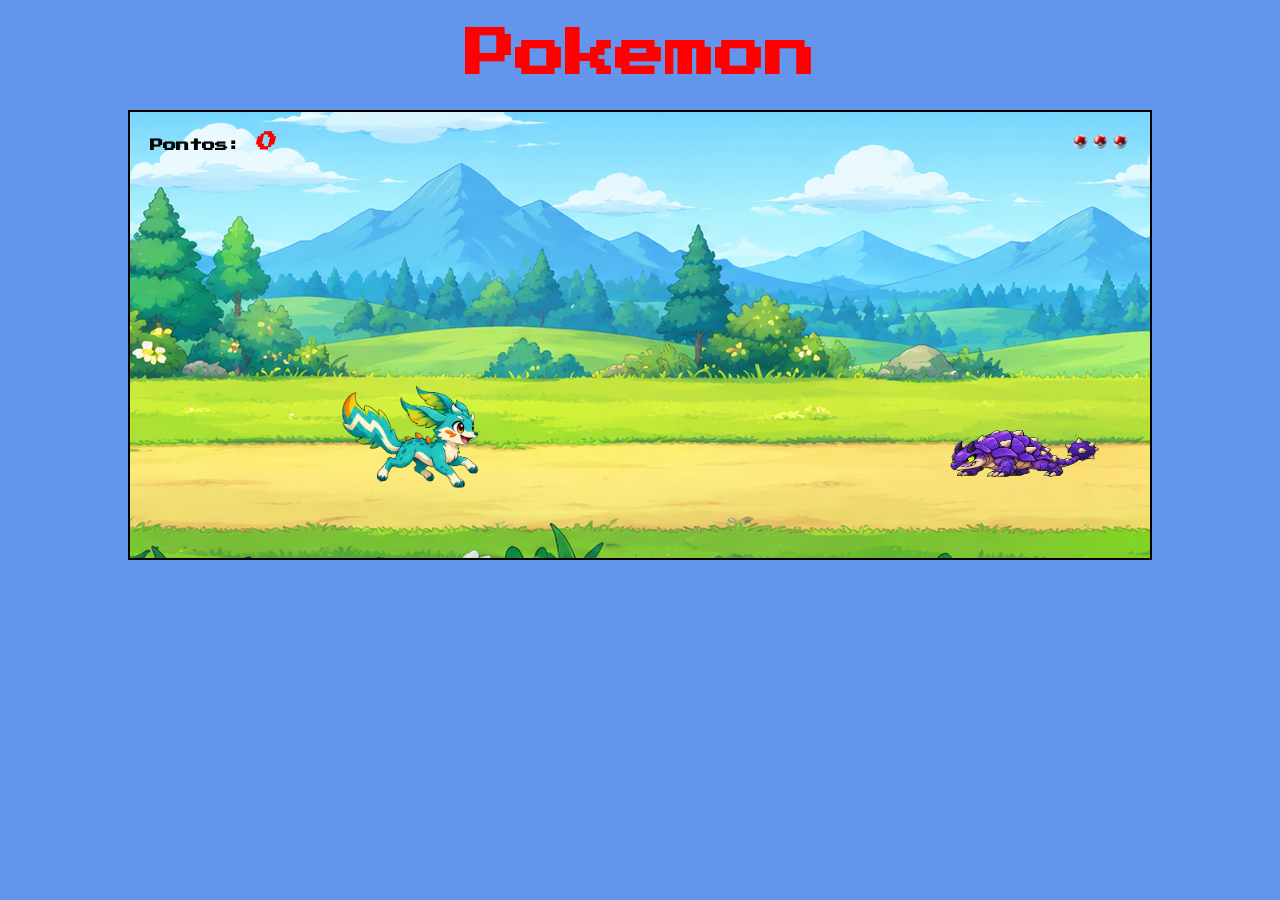
<file: jocompleto/index.html>
<!DOCTYPE html>
<html lang="en">
<head>
    <meta charset="UTF-8">
    <meta name="viewport" content="width=device-width, initial-scale=1.0">
    <title>Pokemon</title>
    <link rel="stylesheet" href="assets/css/estilo.css">

</head>
<body>
    <h1>Pokemon</h1>

    <div class="cenario">
        <div class="textos">
            <h5 id="pontos">Pontos: <span id="valorPontos">0</span></h5>
            <h5 id="valorVidas"></h5>
            <div class="vidas">
                <img src="assets/img/pokebola.png" alt="" id="img1">
                <img src="assets/img/pokebola.png" alt="" id="img2">
                <img src="assets/img/pokebola.png" alt="" id="img3">
            </div>
        </div>

        <div id="jogador"></div>
        <div id="vilao"></div>


    <script src="assets/js/jogo.js" defer></script>
    
    <audio id="meuSom" >
        <source src="assets/musicafundo.mp3" type="audio/mpeg">
    </audio>
    
    <audio id="somDano" >
        <source src="assets/bateu.mp3" type="audio/mpeg">

    </audio>

           
</body>
</html>
</file>
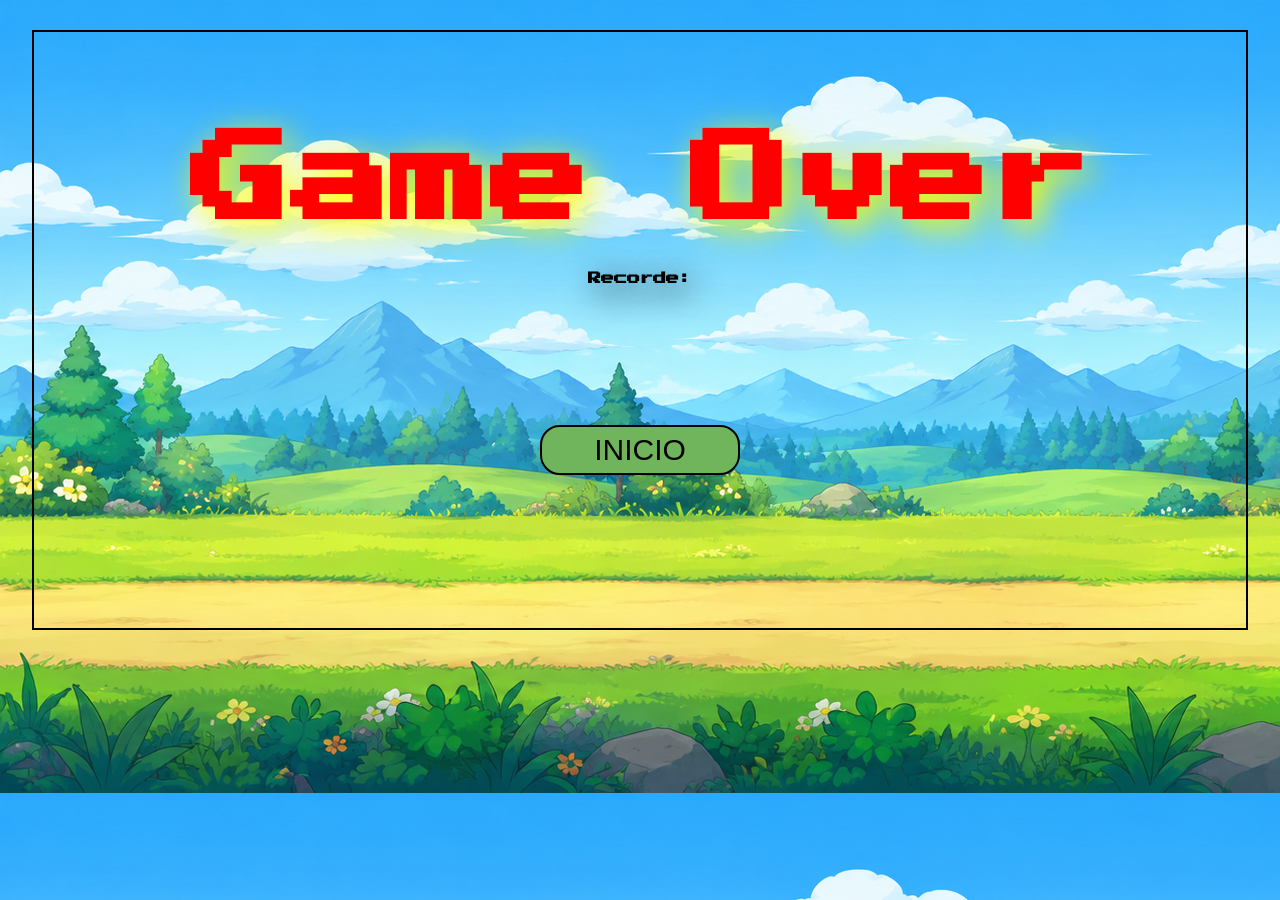
<file: jocompleto/gameover.html>
<!DOCTYPE html>
<html lang="en">
<head>
    <meta charset="UTF-8">
    <meta name="viewport" content="width=device-width, initial-scale=1.0">
    <title>Document</title>
    <link rel="stylesheet" href="assets/css/gameover.css">
</head>
<body>
    <h1>Game Over</h1>
    <h5>Recorde:</h5>
    <p id="recorde"></p>
    
    <div class="botaoinicio">
         <a href="telainicio.html">
            <button class="botao">INICIO</button>
        </a>

    </div>
   
    <script src="assets/js/gameover.js"></script>


</body>
</html>
</file>
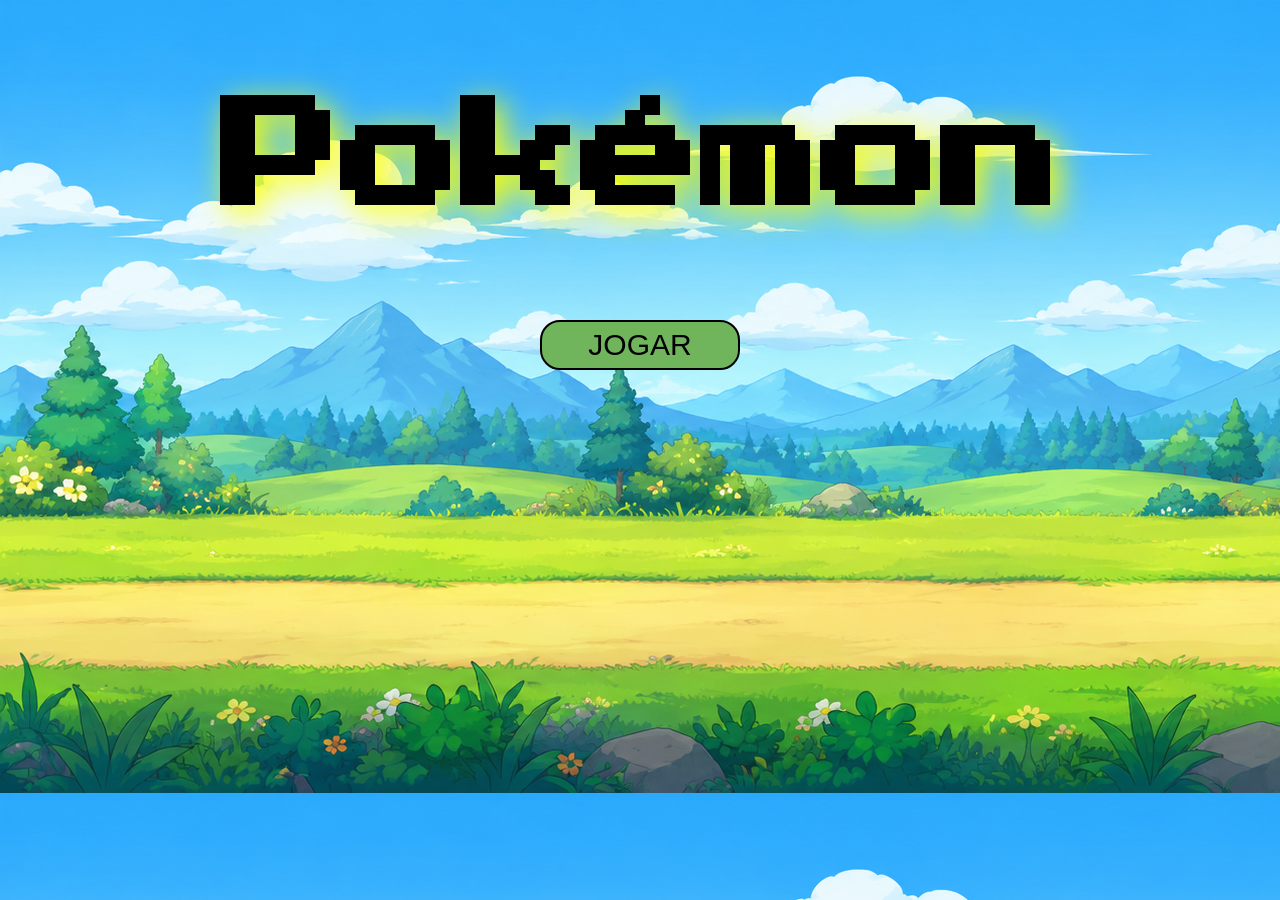
<file: jocompleto/telainicio.html>
<!DOCTYPE html>
<html lang="en">
<head>
    <meta charset="UTF-8">
    <meta name="viewport" content="width=device-width, initial-scale=1.0">
    <title>Inicio</title>
    <link rel="stylesheet" href="assets/css/inicio.css">
</head>
<body>
    <h1>Pokémon</h1>
     
    <div class="coisas">
        <a href="index.html">
            <button class="botao">JOGAR</button>
        </a>
    </div>
    
</body>
</html>
</file>
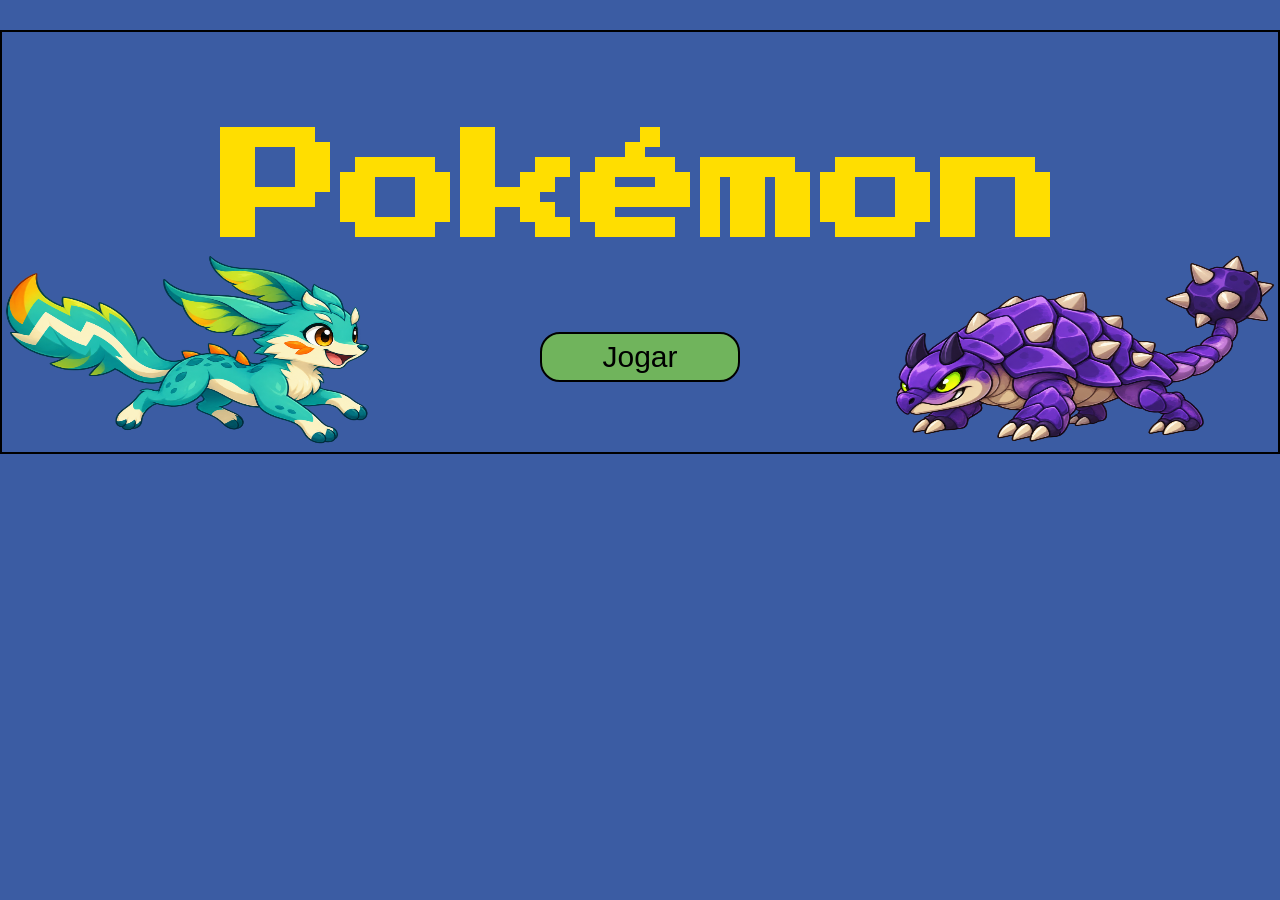
<file: Jogo - Turma 2/telainicio.html>
<!DOCTYPE html>
<html lang="en">
<head>
    <meta charset="UTF-8">
    <meta name="viewport" content="width=device-width, initial-scale=1.0">
    <title>Inicio</title>
    <link rel="stylesheet" href="assets/css/inicio.css">
</head>
<body>
    <h1>Pokémon</h1>
     
    <div class="coisas">
        <img class="imgjogador" src="assets/img/p1.png">
        <button class="botao">Jogar</button>
        <img class="imgvilao" src="assets/img/v1.png"> 

    
    </div>
    
</body>
</html>
</file>
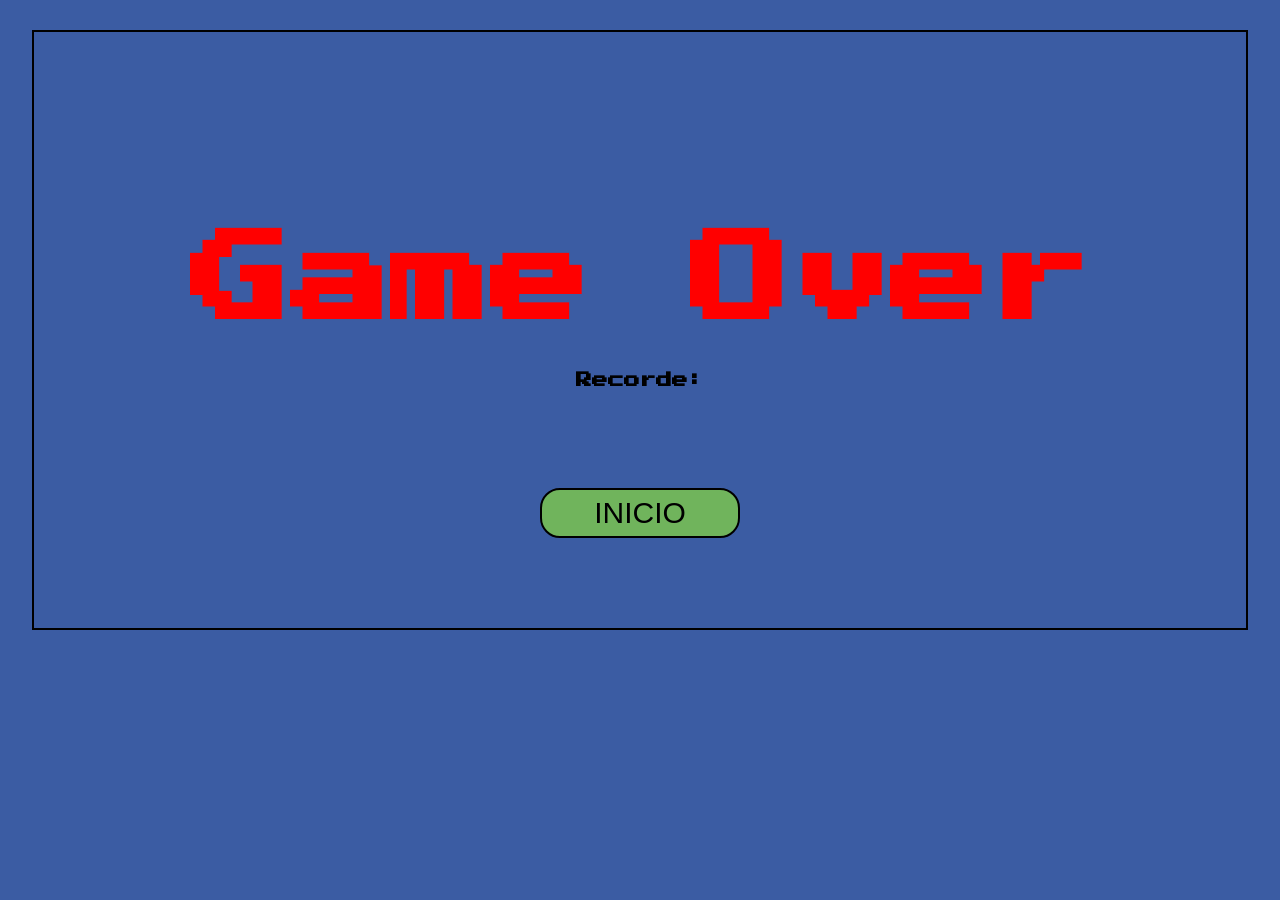
<file: joguinhopokemon-main/Jogo - Turma 2/gameover.html>
<!DOCTYPE html>
<html lang="en">
<head>
    <meta charset="UTF-8">
    <meta name="viewport" content="width=device-width, initial-scale=1.0">
    <title>Document</title>
    <link rel="stylesheet" href="assets/css/gameover.css">
</head>
<body>
    <h1>Game Over</h1>
    <p>Recorde: <span id="recorde"></span></p>
    
    <div class="botaoinicio">
         <a href="telainicio.html">
            <button class="botao">INICIO</button>
        </a>

    </div>
   
    <script src="assets/js/gameover.js"></script>


</body>
</html>
</file>
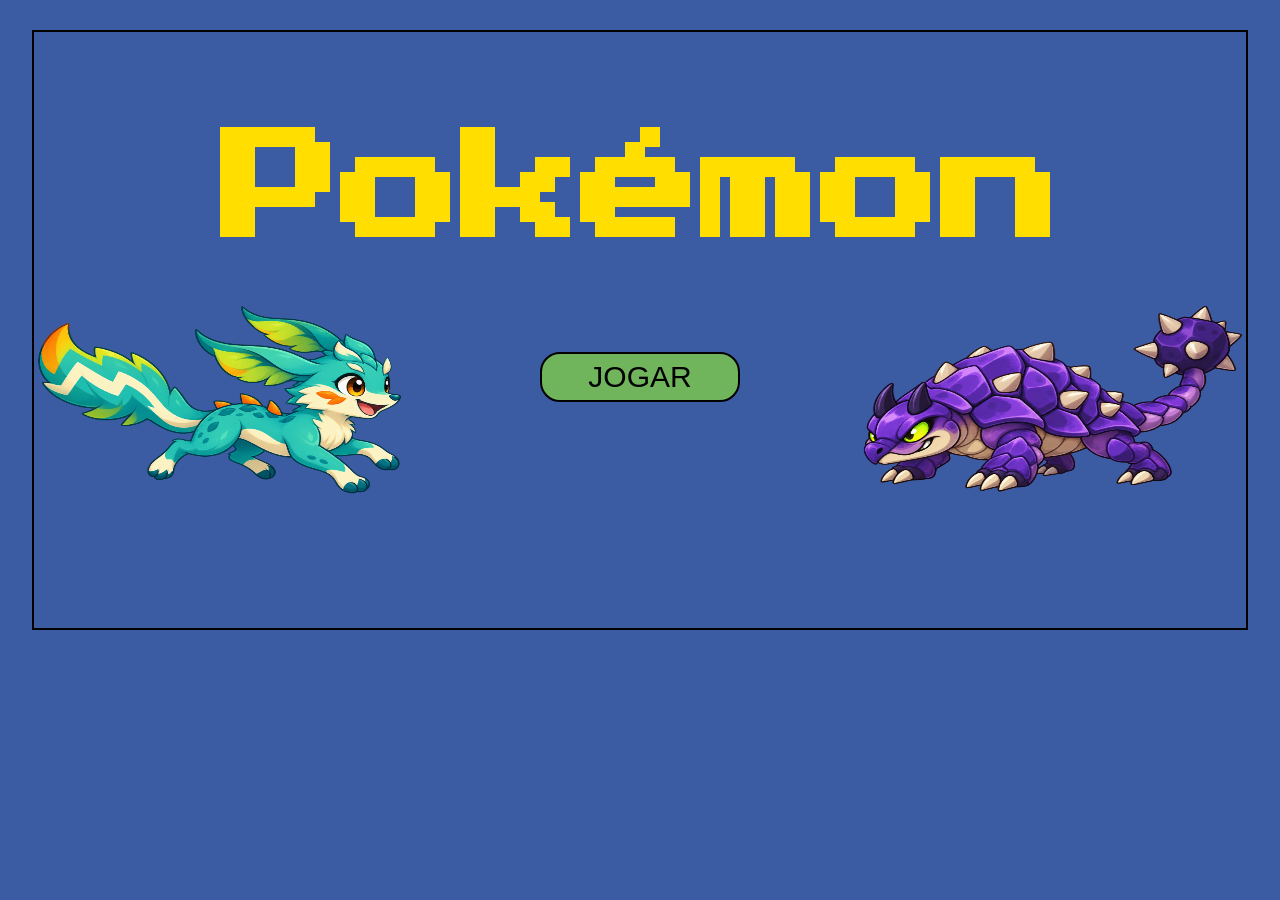
<file: joguinhopokemon-main/Jogo - Turma 2/telainicio.html>
<!DOCTYPE html>
<html lang="en">
<head>
    <meta charset="UTF-8">
    <meta name="viewport" content="width=device-width, initial-scale=1.0">
    <title>Inicio</title>
    <link rel="stylesheet" href="assets/css/inicio.css">
</head>
<body>
    <h1>Pokémon</h1>
     
    <div class="coisas">
        <img class="imgjogador" src="assets/img/p1.png">
        <a href="index.html">
            <button class="botao">JOGAR</button>
        </a>
        <img class="imgvilao" src="assets/img/v1.png"> 

    
    </div>
    
</body>
</html>
</file>
<file: jocompleto/assets/css/estilo.css>
@import url('https://fonts.googleapis.com/css2?family=Press+Start+2P&display=swap');

* {
    margin: 0;
    padding: 0;
    border: 0;
    text-decoration: none;
    box-sizing: border-box;
    font-family: "Press Start 2P", system-ui;
   

}
body{
     background-color: cornflowerblue;
}

h1 {
    color: red;
    font-size: 50px;
    text-align: center;
    margin-top: 30px;
    margin-bottom: 30px;
}

.cenario {
    width: 80%;
    height: 450px;
    border: 2px solid #000;
    margin: 0 auto;
    background-image: url(../img/cenario.png);
    background-position-y: -250px;
    position: relative;

    overflow: hidden;
}


.textos {
    display: flex;
    justify-content: space-between;
    margin: 20px;
}

span {
    color: red;
    font-size: 20px;
    font-style: italic;
}

#jogador {
    width: 153px;
    height: 102px;
    background-image: url(../img/jogador.png);
    position: absolute;
    bottom: 70px;
    left: 200px;
    background-size: 400% 400%;

    background-position-x: 0px;
    background-position-y: -64px;

    animation: moveJogador 0.4s infinite;
    animation-timing-function: step-end;
    animation-delay: 0s;
}

#vilao {
    width: 153px;
    height: 70px;
    position: absolute;
    bottom: 70px;
    right: -153px;

    background-image: url(../img/vilao.png);
    background-size: 400% 400%;

    background-position-y: -54px;
    background-position-x: -8px;

    animation: moveVilao 0.4s infinite;
    animation-timing-function: step-end;
    animation-delay: 0s;
}

@keyframes moveVilao {
    0% {
       background-position-x: -8px; 
    } 
    25% {
       background-position-x: -159px; 
    }
    50% {
        background-position-x: -305px; 
    }
    100% {
        background-position-x: -453px; 
    }
}

@keyframes moveJogador {
    0% {
        background-position-x: 0px;
    }
    25% {
        background-position-x: -151px;
    }
    50% {
        background-position-x: -305px;
    }
    100% {
        background-position-x: -453px;
    }
}

.vidas{
    width: 20px;
    height: 20px;
    display: flex;
    flex-direction: row;
    margin-right: 40px;
   
}
</file>
<file: jocompleto/assets/css/gameover.css>
@import url('https://fonts.googleapis.com/css2?family=Press+Start+2P&display=swap');

* {
    margin: 0;
    padding: 0;
    border: 0;
    text-decoration: none;
    box-sizing: border-box;
}

body{
    background-image: url(../img/cenario.png);
    font-family: "Press Start 2P", system-ui;
    border: 2px solid black;
    width: 95%;
    height: 600px;
    margin: 30px auto;
}

h1{
    text-align: center;
    color: red;
    font-size: 100px;
    margin-top:100px;
    text-shadow: 8px 8px 32px yellow;
}

p{
    text-align: center;
    font-weight: bold;
    margin-top: 40px;
}

.botao{
    background-color:#70B45C;
    width:200px;
    height:50px;
    border-radius:20px;
    border:2px solid black;
    font-size:30px;
    margin-top:100px;
    transition: 0.3s;
    transition: 0.3s;
}

.botao:hover{
    transform: translateY(-8px) scale(1.05);
    box-shadow: 0 8px 0 #3d6932;
}

.botaoinicio{
    display: flex;
    justify-content: center;
}

h5{
    display: flex;
    align-items: center;
    justify-content: center;
    margin-top: 40px;
    text-shadow: 8px 8px 32px black;
}
</file>
<file: jocompleto/assets/css/inicio.css>
@import url('https://fonts.googleapis.com/css2?family=Press+Start+2P&display=swap');

* {
    margin: 0;
    padding: 0;
    border: 0;
    text-decoration: none;
    box-sizing: border-box;
}

body{
    background-image: url(../img/cenario.png) ;
    font-family: "Press Start 2P", system-ui;
    width: 100%;
    height: 600px;
}

h1{
    text-align: center;
    color:black;
    font-size: 120px;
    margin-top: 100px;
    text-shadow: 8px 8px 32px yellow;
}


.botao{
    background-color:#70B45C;
    width:200px;
    height:50px;
    border-radius:20px;
    border:2px solid black;
    font-size:30px;
    margin-top:100px;
    transition: 0.3s;
    transition: 0.3s;
    
}

.botao:hover{
    transform: translateY(-8px) scale(1.05);
    box-shadow: 0 8px 0 #3d6932;
}

.coisas{
    display: flex;
    align-items: center;
    justify-content: center;
}
</file>
<file: Jogo - Turma 2/assets/css/inicio.css>
@import url('https://fonts.googleapis.com/css2?family=Press+Start+2P&display=swap');

* {
    margin: 0;
    padding: 0;
    border: 0;
    text-decoration: none;
    box-sizing: border-box;
}

body{
    background-color: #3B5CA3;
    font-family: "Press Start 2P", system-ui;
    text-align: center;
    border: 2px solid black;
    margin-top: 30px;
    
    
}

h1{
    text-align: center;
    color:#FFDE00;
    font-size: 120px;
    margin-top: 100px;
}

.botao{
    background-color:#70B45C;
    width:200px ;
    height:50px ;
    border-radius: 20px;
    border: 2px solid black;
    font-size: 30px;
    margin-top: 80px;
    
    
}

.imgjogador{
    width: 400px;
    height: 200px;
    
}

.imgvilao{
    width: 400px;
    height: 200px;
}

.coisas{
    display: flex;
    justify-content: space-between;
}
</file>
<file: joguinhopokemon-main/Jogo - Turma 2/assets/css/gameover.css>
@import url('https://fonts.googleapis.com/css2?family=Press+Start+2P&display=swap');

* {
    margin: 0;
    padding: 0;
    border: 0;
    text-decoration: none;
    box-sizing: border-box;
}

body{
    background-color: #3B5CA3;
    font-family: "Press Start 2P", system-ui;
    border: 2px solid black;
    width: 95%;
    height: 600px;
    margin: 30px auto;
}

h1{
    text-align: center;
    color: red;
    font-size: 100px;
    margin-top:200px;
}

p{
    text-align: center;
    font-weight: bold;
    margin-top: 40px;
}

.botao{
    background-color:#70B45C;
    width:200px;
    height:50px;
    border-radius:20px;
    border:2px solid black;
    font-size:30px;
    margin-top:100px;
    transition: 0.3s;
    transition: 0.3s;
}

.botao:hover{
    transform: translateY(-8px) scale(1.05);
    box-shadow: 0 8px 0 #3d6932;
}

.botaoinicio{
    display: flex;
    justify-content: center;
}
</file>
<file: joguinhopokemon-main/Jogo - Turma 2/assets/css/inicio.css>
@import url('https://fonts.googleapis.com/css2?family=Press+Start+2P&display=swap');

* {
    margin: 0;
    padding: 0;
    border: 0;
    text-decoration: none;
    box-sizing: border-box;
}

body{
    background-color: #3B5CA3;
    font-family: "Press Start 2P", system-ui;
    border: 2px solid black;
    width: 95%;
    height: 600px;
    margin: 30px auto;
}

h1{
    text-align: center;
    color:#FFDE00;
    font-size: 120px;
    margin-top: 100px;
}


.botao{
    background-color:#70B45C;
    width:200px;
    height:50px;
    border-radius:20px;
    border:2px solid black;
    font-size:30px;
    margin-top:100px;
    transition: 0.3s;
    transition: 0.3s;
}

.botao:hover{
    transform: translateY(-8px) scale(1.05);
    box-shadow: 0 8px 0 #3d6932;
}


.imgjogador{
    width:400px;
    height:200px;
    margin-top:50px;
}

.imgvilao{
    width:400px;
    height:200px;
    margin-top:50px;
}

.coisas{
    display: flex;
    justify-content: space-between;
}
</file>
